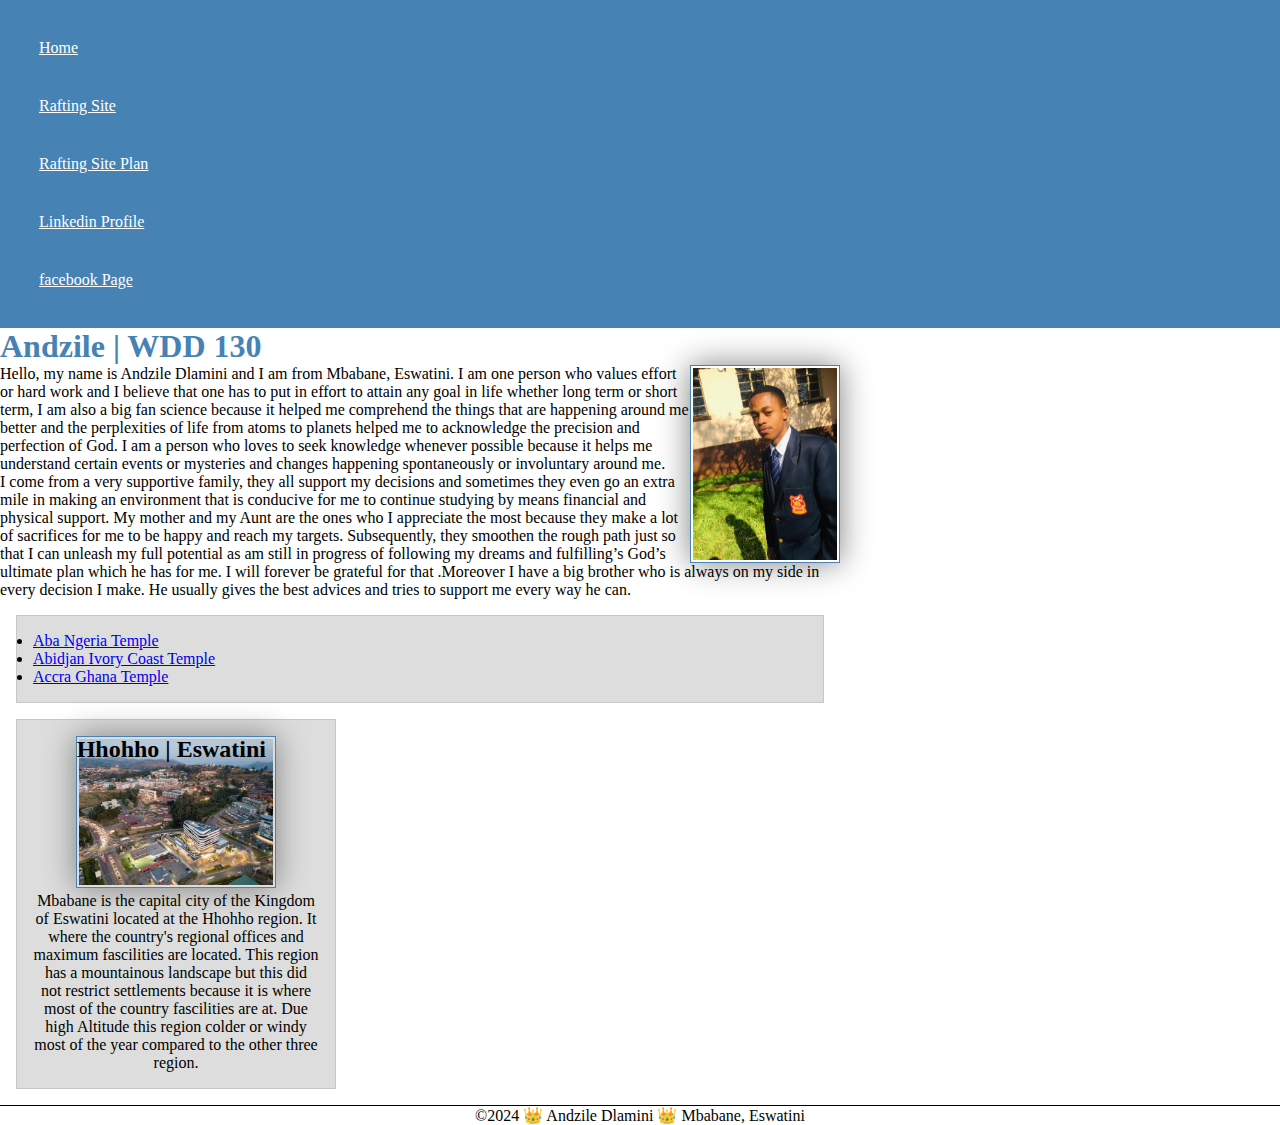
<file: index.html>
<!DOCTYPE html>
<html lang="en-US">
   <head>
     <meta charset="utf-8">
	 <meta name="viewport" content="width=device-width, initial-scale=1">       
	 <title>Andzile | WDD 130 </title>
     <meta name="description" content="Andzile Dlamini-Experianced Web designer | Specialising in Frontend Development using HTML, CSS, JavaScript, learn mmore about my skills and projects. ">
	 <meta name="Author" content="Andzile Dlamini">
	 <link rel="stylesheet" href="styles/styles.css">
   </head>
   <body>
	<header>
		<nav>
			<a href="#">Home</a>
			<a href="wwr/">Rafting Site</a>
		    <a href="wwr/site-plan-rafting.html">Rafting Site Plan</a>
			<a href="https://linkedin.com">Linkedin Profile</a>
			<a href="https://www.facebook.com/profile.php?id=100082839365253">facebook Page</a>
		</nav>
	</header>
	<main>
		<h1>Andzile | WDD 130</h1>
		<img src="images/profile.jpg" alt="Hello, my name is Andzile Dlamini" width="200">
	    <p>Hello, my name is Andzile Dlamini and I am from Mbabane, Eswatini.  I am one person who values effort or hard work and I believe that one has to put in effort to attain any goal in life whether long term or short term, I am also a big fan science because it helped me comprehend the things that are happening around me better and the perplexities of life from atoms to planets helped me to acknowledge the precision and perfection of God. I am a person who loves to seek knowledge whenever possible because it helps me understand certain events or mysteries and changes happening spontaneously or involuntary around me.<br>
			I come from a very supportive family, they all support my decisions and sometimes they even go an extra mile in making an environment that is conducive for me to continue studying by means financial and physical support. My mother and my Aunt are the ones who I appreciate the most because they make a lot of sacrifices for me to be happy and reach my targets. Subsequently, they smoothen the rough path just so that I can unleash my full potential as am still in progress of following my dreams and fulfilling’s God’s ultimate plan which he has for me. I will forever be grateful for that .Moreover I have a big brother who is always on my side in every decision I make. He usually gives the best advices and tries to support me every way he can. </p>
		<ul class="box">
			<li><a href="https://www.churchofjesuschrist.org/temples/details/aba-nigeria-temple?lang=eng" target="_blank">Aba Ngeria Temple</a></li>
			<li><a href="https://www.churchofjesuschrist.org/temples/details/abidjan-ivory-coast-temple?lang=eng" target="_blank">Abidjan Ivory Coast Temple</a></li>
            <li><a href="https://www.churchofjesuschrist.org/temples/details/accra-ghana-temple?lang=eng" target="_blank">Accra Ghana Temple</a></li>
		</ul>
	</main>
	<aside class="box">
		<h2>Hhohho | Eswatini</h2>
		<img src="images/capital-city.jpg" alt="The capital city of Eswatini">
		<p>Mbabane is the capital city of the Kingdom of Eswatini located at the Hhohho region. It where the country's regional offices and maximum fascilities are located. This region has a mountainous landscape but this did not restrict settlements because it is where most of the country fascilities are at. Due  high Altitude this region colder or windy most of the year compared to the other three region. </p>
	</aside>
	<footer>
		<p>©2024 👑 Andzile Dlamini 👑 Mbabane, Eswatini</p>
	</footer>
   </body> 
   <!--28 septembe-->

</html>
</file>
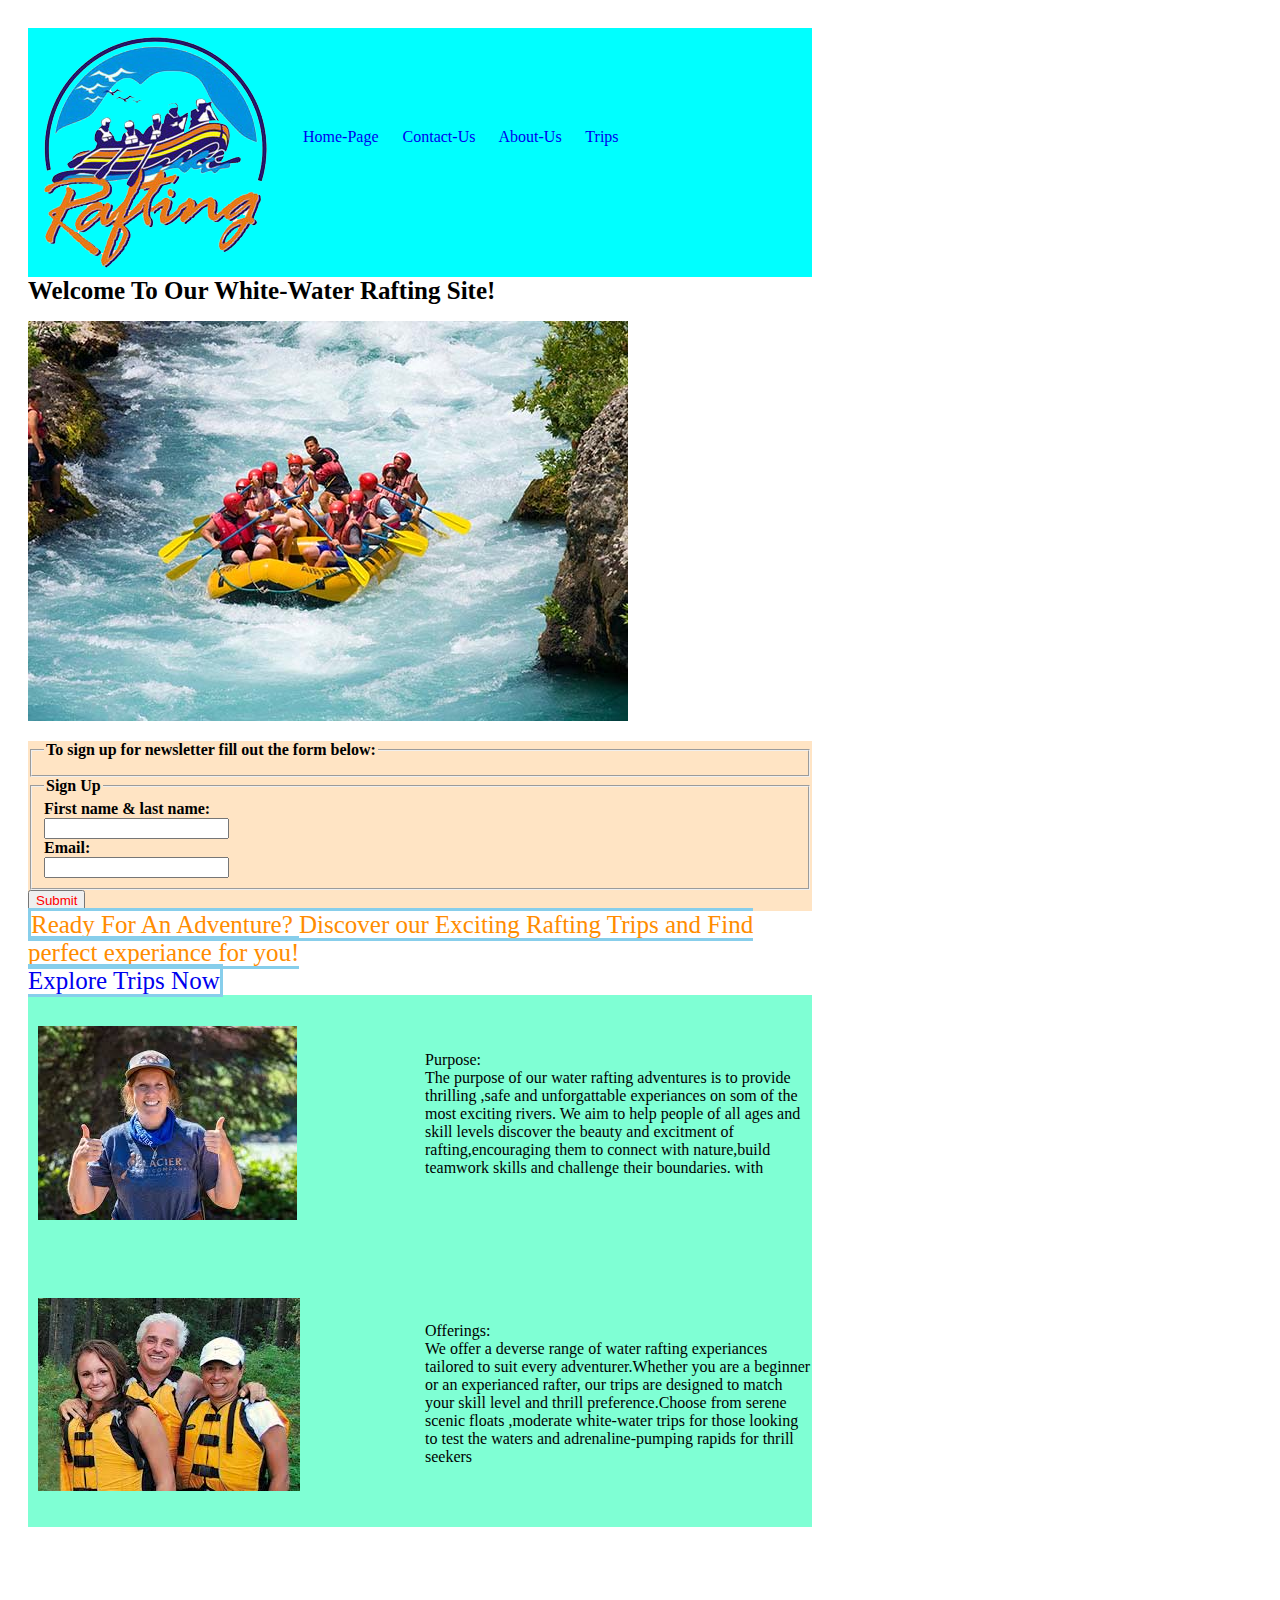
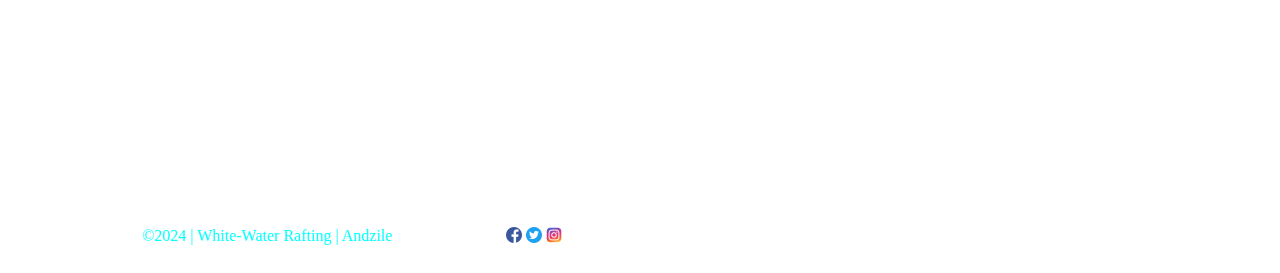
<file: wwr/index.html>
<!DOCTYPE html>
<html lang="en">
<head>
    <meta charset="UTF-8">
    <meta name="viewport" content="width=device-width, initial-scale=1.0">
    <meta name="description" content="Experince the thrill of white-wateer rafting! Discover top rafting locations,ssential gear,saftey tips, and guided adventurs for all skill levels.Plan your next unforgettable outdoor adventure today! ">
    <meta name="Author" content="Andzile Dlamini">
    <link rel="stylesheet" href="styles/rafting.css">
    <title>White-Water Rafting- Home Page</title>
    <link rel="preconnect" href="https://fonts.googleapis.com">
    <link rel="preconnect" href="https://fonts.gstatic.com" crossorigin>
    <link href="https://fonts.googleapis.com/css2?family=Lora:ital,wght@0,400..700;1,400..700&family=Playwrite+DE+Grund:wght@100..400&display=swap" rel="stylesheet">
    <!--Text font link-->
    <link href="https://fonts.googleapis.com/css2?family=Comfortaa:wght@300..700&family=Lora:ital,wght@0,400..700;1,400..700&family=Playwrite+DE+Grund:wght@100..400&display=swap" rel="stylesheet">

</head>
<body>
    <header>
        <img src="images/logo.png" alt="Company logo">
          <nav class="top">
              <a href="wwr/index.html">Home-Page</a>
              <a href="wwr/contact.html">Contact-Us</a>
              <a href="wwr/about.html">About-Us</a>
              <a href="wwr/trips.html">Trips</a>
  
          </nav>
      </header>
      <main>
        <h9>Welcome To Our White-Water Rafting Site!</h9>
        <p><img src="images/hero.jpg"  alt="hero image"></p>
        <div>
            
            <form>
                <fieldset>
                    <Legend>To sign up for newsletter fill out the form below:</Legend>
                </fieldset>
                <fieldset>
                <legend>Sign Up</legend>
                <label for="fname">First name & last name:</label><br>
                <input type="text" id="fname" name="fname"><br>
                <label for="email">Email:</label><br>
                <input type="text" id="email" name="email">
                </fieldset>
                <button type="submit">Submit</button>
              </form>
        </div>
        <div>
            <span>Ready For An Adventure? Discover our Exciting Rafting Trips and Find perfect experiance for you!<br>
            <a href="wdd130/wwr/trips.html">Explore Trips Now</a></span>
        </div>
        <div class="contanier">
            <h4 class="column">
            <img src="images/happy2.jpeg" alt="Happy client"><br></h4>
            <p class="content">Purpose:<br>The purpose of our water rafting adventures is to provide thrilling ,safe and unforgattable experiances on som of the most exciting rivers. We aim to help people of all ages and skill levels discover the beauty and excitment of rafting,encouraging them to connect with nature,build teamwork skills and challenge their boundaries.   with </p>
            <h5 class="column">
            <img src="images/happy3.jpeg" alt="Happy Client"><br></h5>
            <p class="content">Offerings:<br>We offer a deverse range of water rafting experiances tailored to suit every adventurer.Whether you are a beginner or an experianced rafter, our trips are designed to match your skill level and thrill preference.Choose from serene scenic floats ,moderate white-water trips for those looking to test the waters and adrenaline-pumping rapids for thrill seekers</p>
        </div>

      </main>
      <footer>
        ©2024  |  White-Water Rafting  |  Andzile

    <nav class="sociallinks">
       <a href="https://facebook.com">
       <img src="images/facebook.png" alt="Facebook">
       </a>
       <a href="https://twitter.com">
       <img src="images/twitter.png" alt="Twitter">
       </a>
       <a href="https://instagram.com">
       <img src="images/instagram.png" alt="Instagram">
       </a>
    </nav>
    </footer>  
    
    
</body>
</html>
</file>
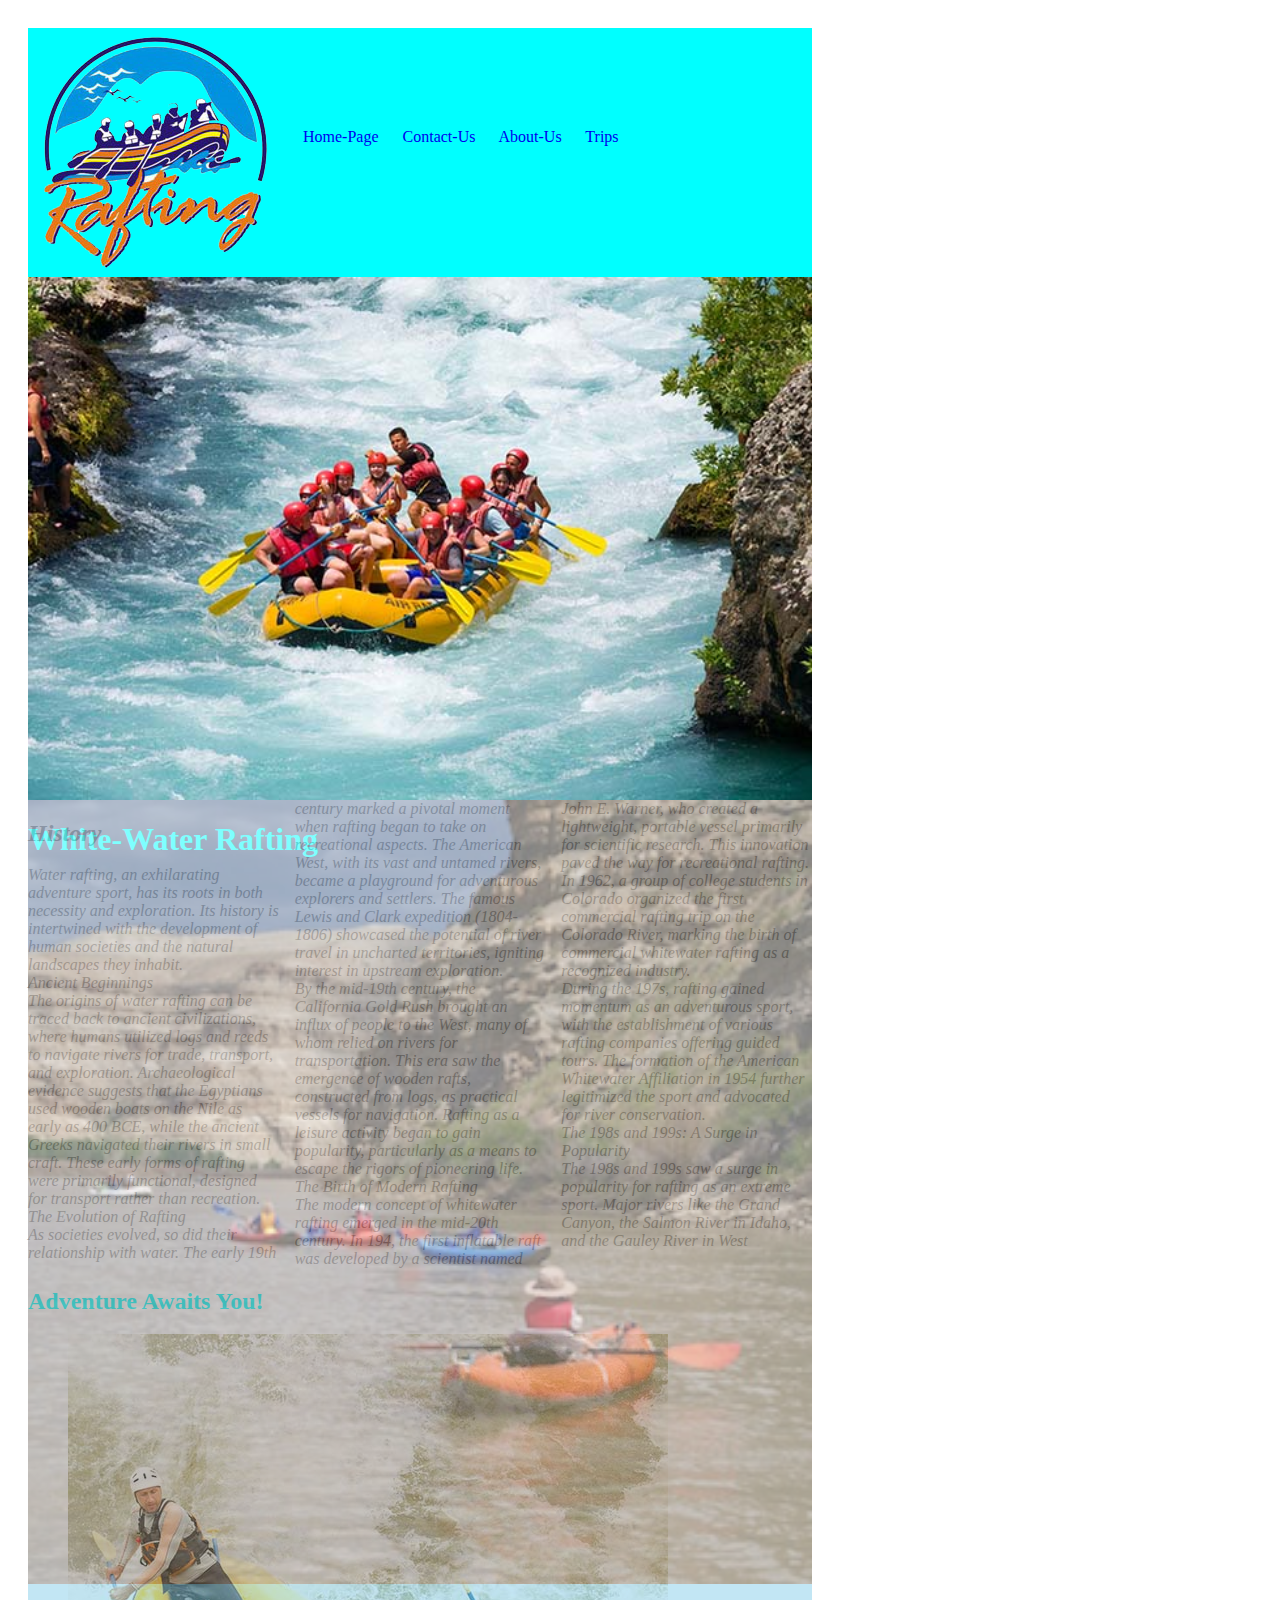
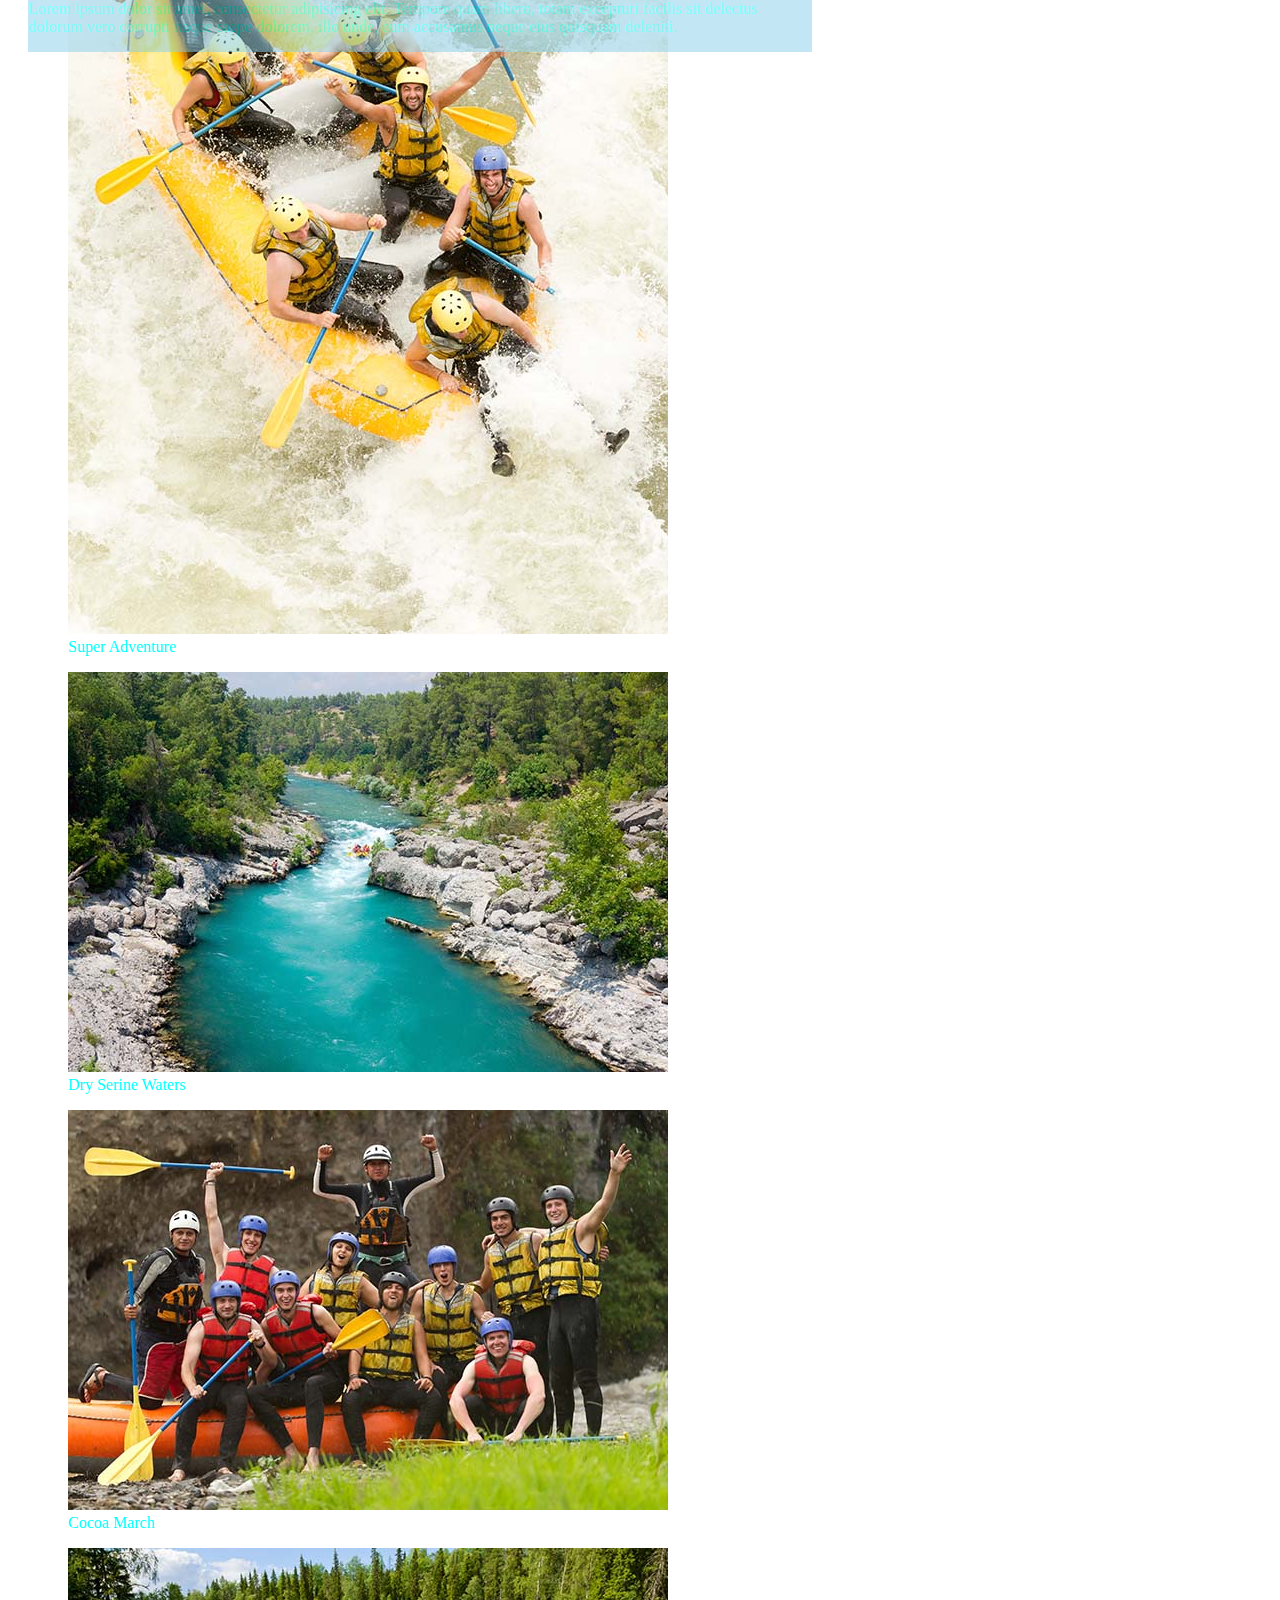
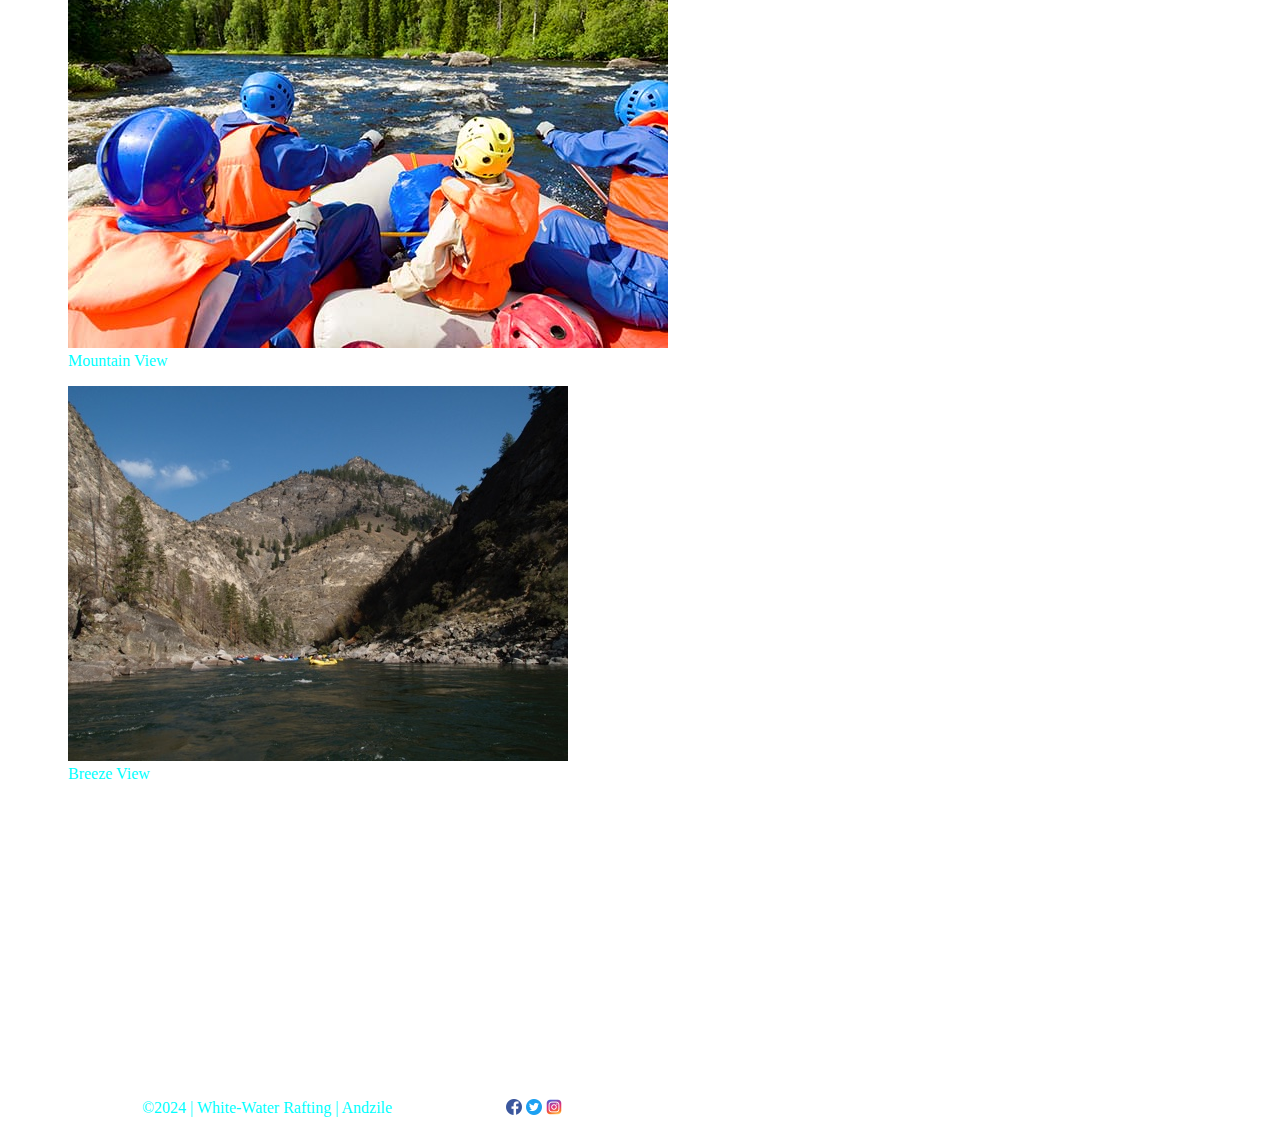
<file: wwr/about.html>
<!DOCTYPE html>
<html lang="en">
<head>
    <meta charset="UTF-8">
    <meta name="viewport" content="width=device-width, initial-scale=1.0">
    <meta name="description" content="White-Water Rafting, is a recreational and adventurous outdoor activity which provides a wholesome experianc to nature lovers">
    <meta name="Author" content="Andzile Dlamini">
    <title>White-Water Rafting Site</title>
    <link rel="stylesheet" href="styles/rafting.css">
    <!--heading Font link-->
    <link rel="preconnect" href="https://fonts.googleapis.com">
    <link rel="preconnect" href="https://fonts.gstatic.com" crossorigin>
    <link href="https://fonts.googleapis.com/css2?family=Lora:ital,wght@0,400..700;1,400..700&family=Playwrite+DE+Grund:wght@100..400&display=swap" rel="stylesheet">
    <!--Text font link-->
    <link href="https://fonts.googleapis.com/css2?family=Comfortaa:wght@300..700&family=Lora:ital,wght@0,400..700;1,400..700&family=Playwrite+DE+Grund:wght@100..400&display=swap" rel="stylesheet">

</head>
<body>
    <header>
      <img src="images/logo.png" alt="Company logo">
        <nav class="top">
            <a href="wwr/index.html">Home-Page</a>
            <a href="wwr/contact.html">Contact-Us</a>
            <a href="wwr/about.html">About-Us</a>
            <a href="wwr/trips.html">Trips</a>

        </nav>
    </header>
    <main>
      <div class="hero">
        <img src="images/hero.jpg" alt="hero image">
        <article>
          <h1>White-Water Rafting</h1>
          <img src="images/client.jpg" alt="happy client">
          <p>Lorem ipsum dolor sit amet, consectetur adipisicing elit. Tempore quam libero, totam excepturi facilis sit delectus dolorum vero corrupti itaque saepe dolorem, illo unde, eum accusamus neque eius quisquam deleniti.<br>
          </p>
        </article>
      </div>
      <section class="history">
        <h2>History</h2>
        <p>
          Water rafting, an exhilarating adventure sport, has its roots in both necessity and exploration. Its history is intertwined with the development of human societies and the natural landscapes they inhabit.<br>
        
          Ancient Beginnings<br>
          
          The origins of water rafting can be traced back to ancient civilizations, where humans utilized logs and reeds to navigate rivers for trade, transport, and exploration. Archaeological evidence suggests that the Egyptians used wooden boats on the Nile as early as 400 BCE, while the ancient Greeks navigated their rivers in small craft. These early forms of rafting were primarily functional, designed for transport rather than recreation.<br>
          
          The Evolution of Rafting<br>
          
          As societies evolved, so did their relationship with water. The early 19th century marked a pivotal moment when rafting began to take on recreational aspects. The American West, with its vast and untamed rivers, became a playground for adventurous explorers and settlers. The famous Lewis and Clark expedition (1804-1806) showcased the potential of river travel in uncharted territories, igniting interest in upstream exploration.<br>
          By the mid-19th century, the California Gold Rush brought an influx of people to the West, many of whom relied on rivers for transportation. This era saw the emergence of wooden rafts, constructed from logs, as practical vessels for navigation. Rafting as a leisure activity began to gain popularity, particularly as a means to escape the rigors of pioneering life.<br>
          
          The Birth of Modern Rafting<br>
          
          The modern concept of whitewater rafting emerged in the mid-20th century. In 194, the first inflatable raft was developed by a scientist named John E. Warner, who created a lightweight, portable vessel primarily for scientific research. This innovation paved the way for recreational rafting. In 1962, a group of college students in Colorado organized the first commercial rafting trip on the Colorado River, marking the birth of commercial whitewater rafting as a recognized industry.<br>
          During the 197s, rafting gained momentum as an adventurous sport, with the establishment of various rafting companies offering guided tours. The formation of the American Whitewater Affiliation in 1954 further legitimized the sport and advocated for river conservation.<br>
          
          The 198s and 199s: A Surge in Popularity<br>
          
          The 198s and 199s saw a surge in popularity for rafting as an extreme sport. Major rivers like the Grand Canyon, the Salmon River in Idaho, and the Gauley River in West
          </p>
      </section>
      <section>
        <h2>Adventure Awaits You!</h2>
        <figure>
        <img src="images/image1.jpg" alt="...">
        <figcaption>Super Adventure</figcaption>
        </figure>

        <figure>
         <img src="images/image2.jpg" alt="...">
        <figcaption>Dry Serine Waters</figcaption> 
        </figure>

        <figure>
        <img src="images/image3.jpg" alt="...">
        <figcaption>Cocoa March</figcaption>
        </figure>

        <figure>
        <img src="images/image4.jpg" alt="...">
        <figcaption>Mountain View</figcaption>
        </figure>

        <figure>
        <img src="images/image5.jpg" alt="...">
        <figcaption>Breeze View</figcaption>
        </figure>
      </section>
        
    </main>
    <footer>
        ©2024  |  White-Water Rafting  |  Andzile

    <nav class="sociallinks">
       <a href="https://facebook.com">
       <img src="images/facebook.png" alt="Facebook">
       </a>
       <a href="https://twitter.com">
       <img src="images/twitter.png" alt="Twitter">
       </a>
       <a href="https://instagram.com">
       <img src="images/instagram.png" alt="Instagram">
       </a>
    </nav>
    </footer>  
</body>
</html>
</file>
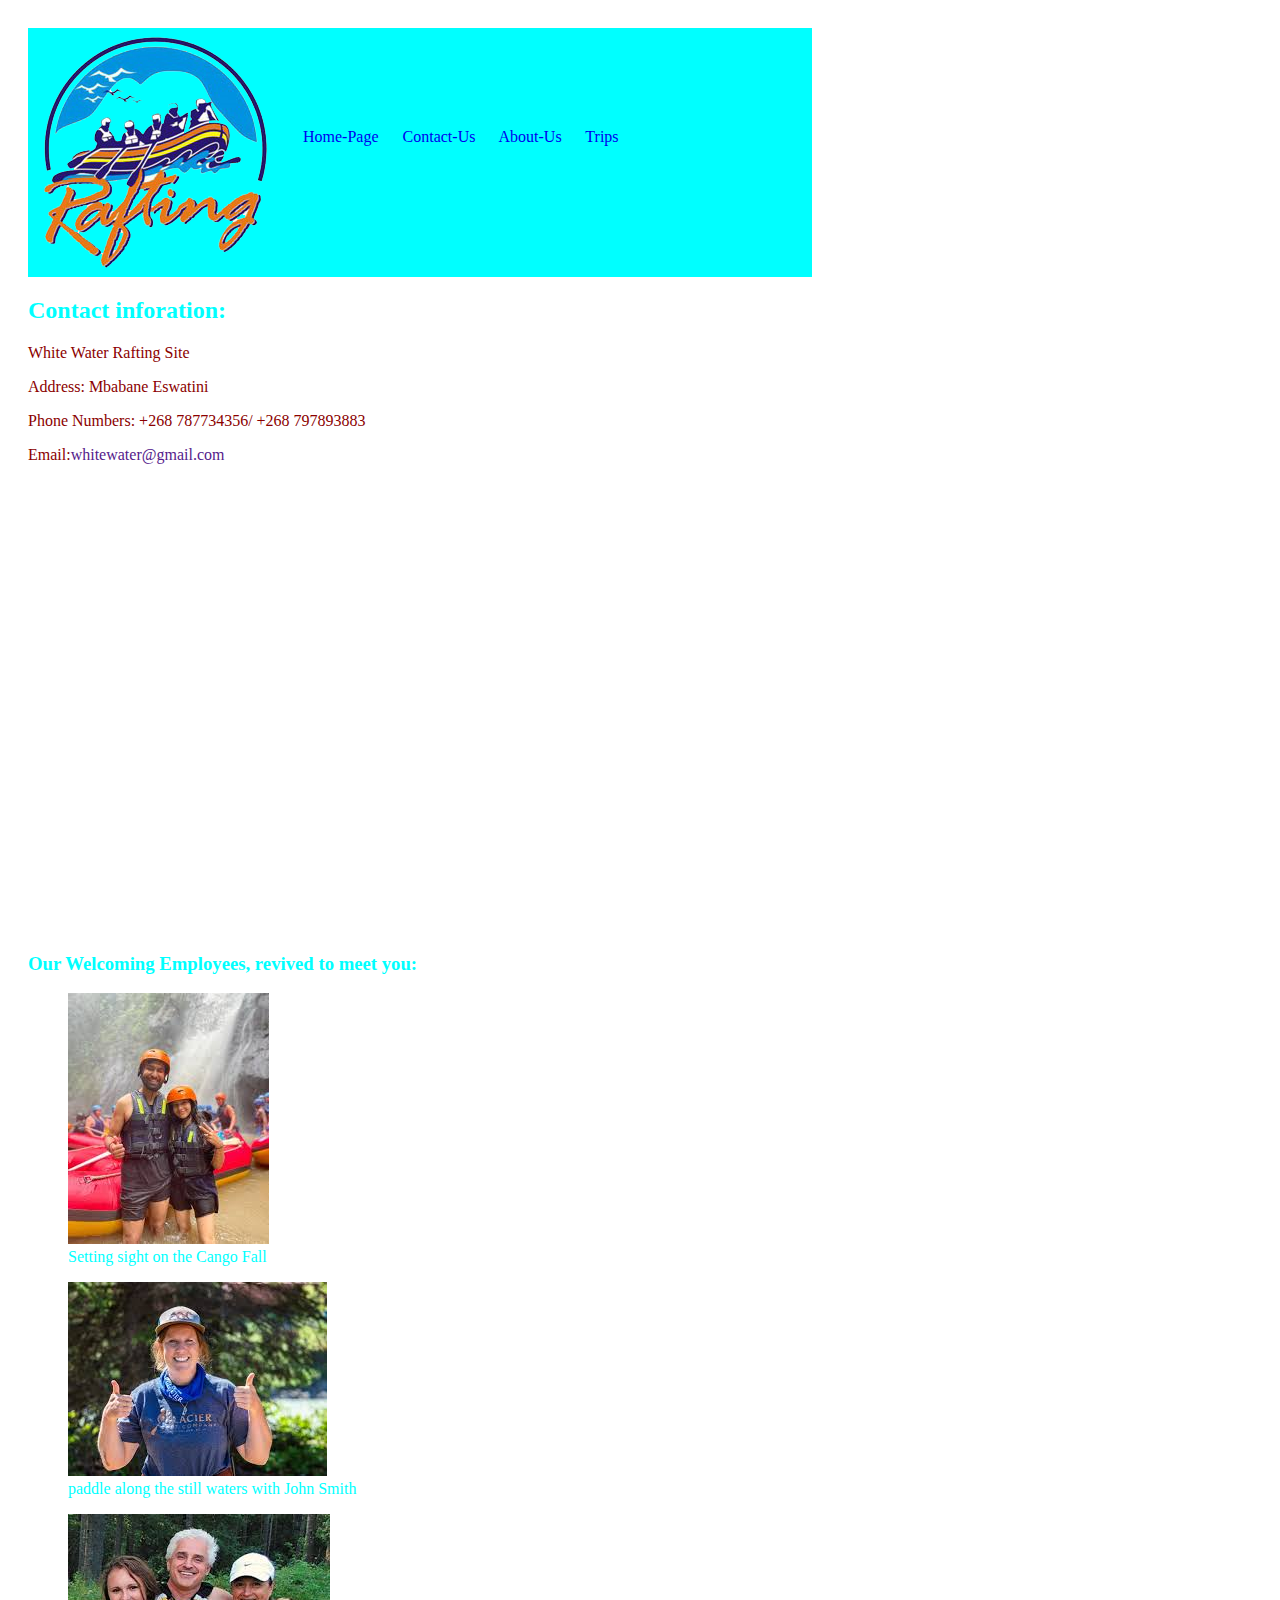
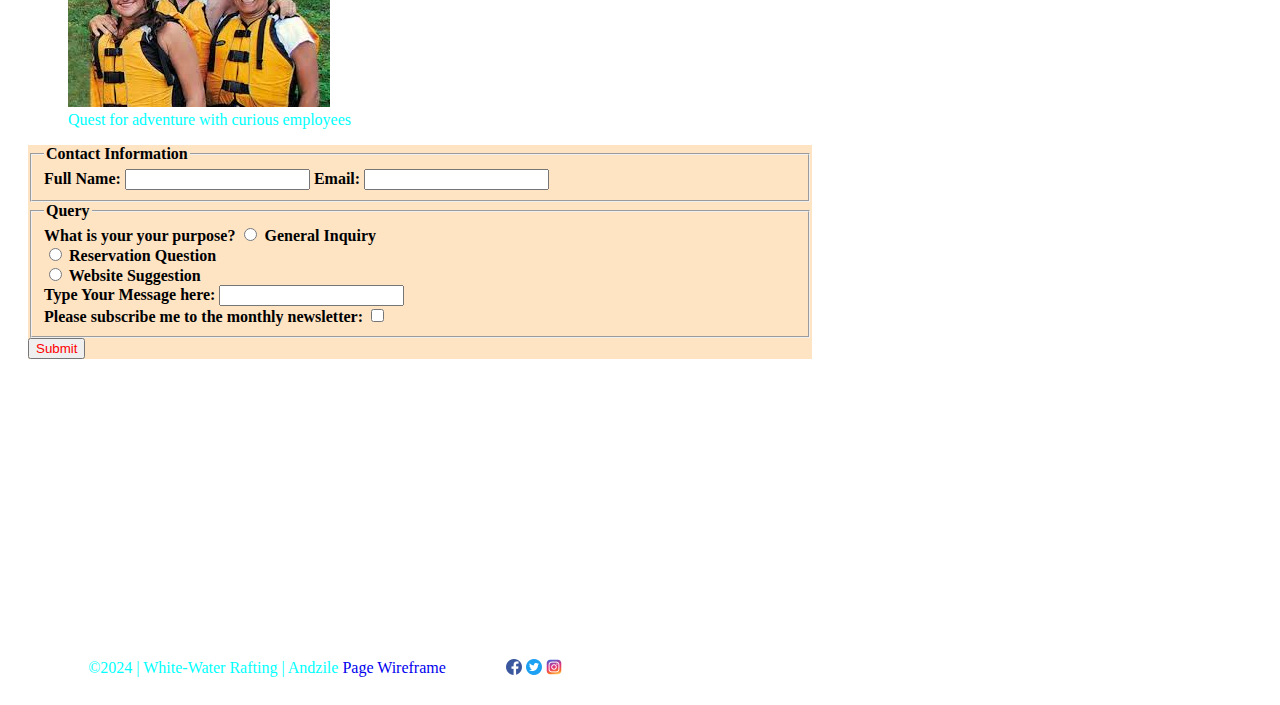
<file: wwr/Contact.html>
<!DOCTYPE html>
<html lang="en">
<head>
    <meta charset="UTF-8">
    <meta name="viewport" content="width=device-width, initial-scale=1.0">
    <meta name="description" content="Feel free to contact us, our website is always available 24/7 ">
    <meta name="Author" content="Andzile Dlamini">
    <title>White-Water Rafting - Contact Us</title>
    <link rel="stylesheet" href="styles/rafting.css">
    <!--heading Font link-->
    <link rel="preconnect" href="https://fonts.googleapis.com">
    <link rel="preconnect" href="https://fonts.gstatic.com" crossorigin>
    <link href="https://fonts.googleapis.com/css2?family=Lora:ital,wght@0,400..700;1,400..700&family=Playwrite+DE+Grund:wght@100..400&display=swap" rel="stylesheet">
    <!--Text font link-->
    <link href="https://fonts.googleapis.com/css2?family=Comfortaa:wght@300..700&family=Lora:ital,wght@0,400..700;1,400..700&family=Playwrite+DE+Grund:wght@100..400&display=swap" rel="stylesheet">
</head>
<body>
    <header>
        <img src="images/logo.png" alt="Company logo">
          <nav class="top">
              <a href="wwr/index.html">Home-Page</a>
              <a href="wwr/Contact.html">Contact-Us</a>
              <a href="wwr/about.html">About-Us</a>
              <a href="wwr/Trips.html">Trips</a>
  
          </nav>
      </header>
      <main>
        <h2 id="main_header">Contact inforation:</h2>
        <p class="contact">White Water Rafting Site</p>
        <p class="contact">Address: Mbabane Eswatini</p>
        <p class="contact">Phone Numbers: +268 787734356/ +268 797893883</p>
        <p class="contact">Email:<a href="">whitewater@gmail.com</a></p>
        <div class="map">
            <iframe src="https://www.google.com/maps/embed?pb=!1m14!1m12!1m3!1d57127.868881921015!2d31.36559835!3d-26.5043029!2m3!1f0!2f0!3f0!3m2!1i1024!2i768!4f13.1!5e0!3m2!1sen!2s!4v1729405969945!5m2!1sen!2s" width="600" height="450" style="border:0;" allowfullscreen="" loading="lazy" referrerpolicy="no-referrer-when-downgrade"></iframe>
        </div>
        <section>
            <h3 id="minor_header">Our Welcoming Employees, revived to meet you:</h3>
            <figure>
                <img src="images/happy1.jpeg" alt="...">
                <figcaption>Setting sight on the Cango Fall</figcaption>
                </figure>
        
                <figure>
                 <img src="images/happy2.jpeg" alt="...">
                <figcaption>paddle along the still waters with John Smith</figcaption> 
                </figure>
        
                <figure>
                <img src="images/happy3.jpeg" alt="...">
                <figcaption>Quest for adventure with curious employees</figcaption>
                </figure>
        </section>
            <form>
              <fieldset>
                <legend>Contact Information</legend>
                <label for="fullname">Full Name:</label>
                <input type="text" id="fullname" name="fullname">
                <label for="useremail">Email:</label>
                <input type="email" id="useremail" name="useremail">
              </fieldset>

              <fieldset>
                <legend>Query</legend>
                <label for="browser">What is your your purpose?</label>
                <input type="radio" id="html" name="fav_language" value="">
                <label for="html">General Inquiry</label><br>
                <input type="radio" id="css" name="fav_language" value="">
                <label for="css">Reservation Question</label><br>
                <input type="radio" id="javascript" name="fav_language" value="">
                <label for="javascript">Website Suggestion</label><br>
                <label for="message">Type Your Message here:</label>
                <input type="text" id="message" name="message"><br>
                <label for="subscribe">Please subscribe me to the monthly newsletter: </label>
                <input type="checkbox" id="subscribe" name="subcribe">
              </fieldset>
              <button type="submit">Submit</button>
            </form>
      </main>
      <footer>
        ©2024  |  White-Water Rafting  |  Andzile
        <a href="https://app.moqups.com/EVSCEWkjDcwsNEvZyx43wr4hT29Vdxk6/view/page/ad64222d5">Page Wireframe</a>

    <nav class="sociallinks">
       <a href="https://facebook.com">
       <img src="images/facebook.png" alt="Facebook">
       </a>
       <a href="https://twitter.com">
       <img src="images/twitter.png" alt="Twitter">
       </a>
       <a href="https://instagram.com">
       <img src="images/instagram.png" alt="Instagram">
       </a>
    </nav>
    </footer>  
    
</body>
</html>
</file>
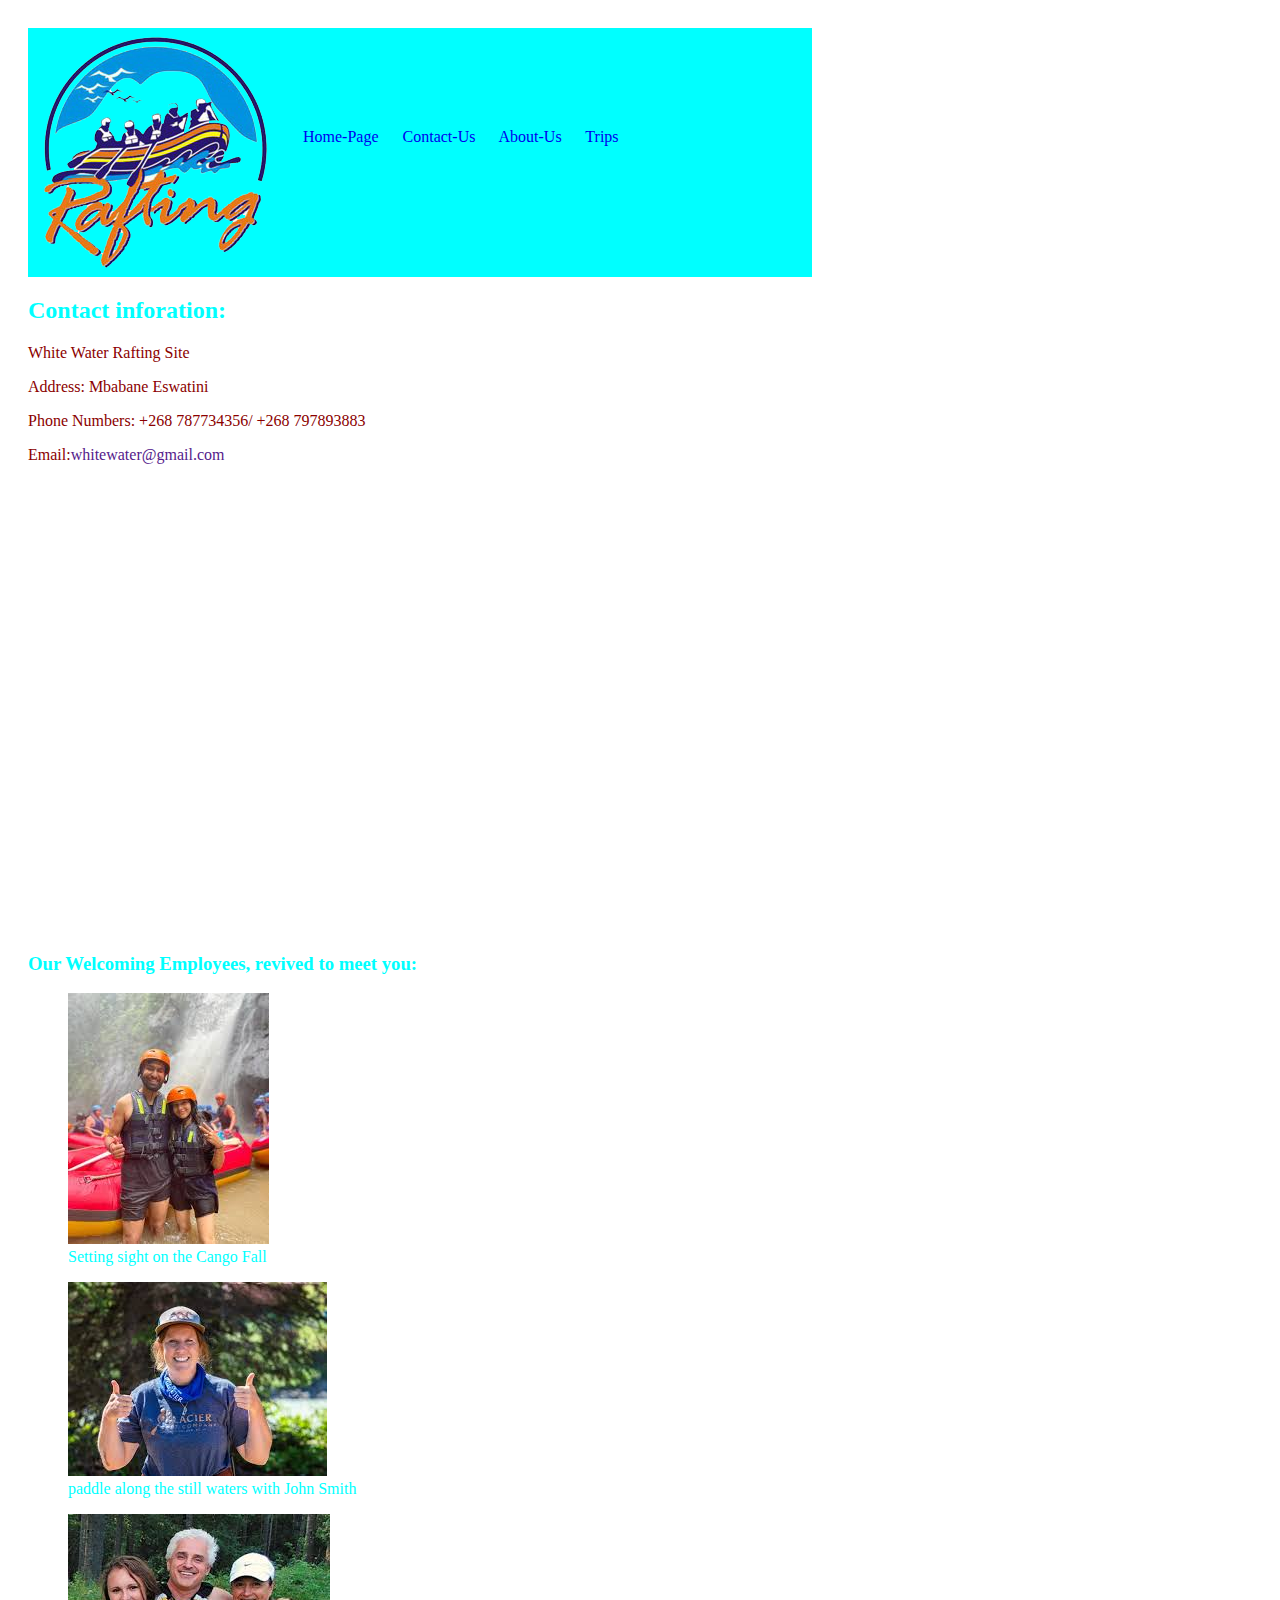
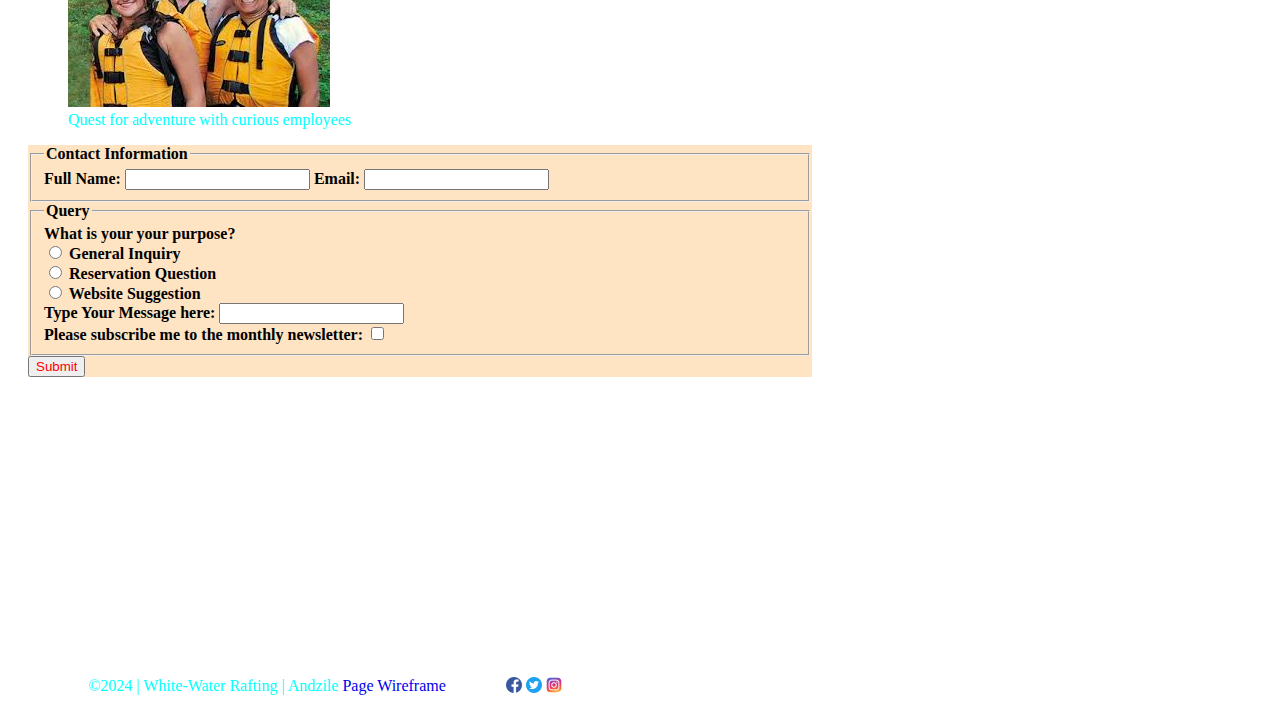
<file: wwr/contact.html>
<!DOCTYPE html>
<html lang="en">
<head>
    <meta charset="UTF-8">
    <meta name="viewport" content="width=device-width, initial-scale=1.0">
    <meta name="description" content="Get in touch with us for water rafting bookings, trip details, and expert advice. Our team is here to help you plan the ultimate refting adventure.Contact us today!">
    <meta name="Author" content="Andzile Dlamini">
    <title>White-Water Rafting - Contact Us</title>
    <link rel="stylesheet" href="styles/rafting.css">
    <!--heading Font link-->
    <link rel="preconnect" href="https://fonts.googleapis.com">
    <link rel="preconnect" href="https://fonts.gstatic.com" crossorigin>
    <link href="https://fonts.googleapis.com/css2?family=Lora:ital,wght@0,400..700;1,400..700&family=Playwrite+DE+Grund:wght@100..400&display=swap" rel="stylesheet">
    <!--Text font link-->
    <link href="https://fonts.googleapis.com/css2?family=Comfortaa:wght@300..700&family=Lora:ital,wght@0,400..700;1,400..700&family=Playwrite+DE+Grund:wght@100..400&display=swap" rel="stylesheet">
</head>
<body>
    <header>
        <img src="images/logo.png" alt="Company logo">
          <nav class="top">
              <a href="wwr/index.html">Home-Page</a>
              <a href="wwr/contact.html">Contact-Us</a>
              <a href="wwr/about.html">About-Us</a>
              <a href="wwr/trips.html">Trips</a>
  
          </nav>
      </header>
      <main>
        <h2 id="main_header">Contact inforation:</h2>
        <p class="contact">White Water Rafting Site</p>
        <p class="contact">Address: Mbabane Eswatini</p>
        <p class="contact">Phone Numbers: +268 787734356/ +268 797893883</p>
        <p class="contact">Email:<a href="">whitewater@gmail.com</a></p>
        <div class="map">
            <iframe src="https://www.google.com/maps/embed?pb=!1m14!1m12!1m3!1d57127.868881921015!2d31.36559835!3d-26.5043029!2m3!1f0!2f0!3f0!3m2!1i1024!2i768!4f13.1!5e0!3m2!1sen!2s!4v1729405969945!5m2!1sen!2s" width="600" height="450" style="border:0;" allowfullscreen="" loading="lazy" referrerpolicy="no-referrer-when-downgrade"></iframe>
        </div>
        <section>
            <h3 id="minor_header">Our Welcoming Employees, revived to meet you:</h3>
            <figure>
                <img src="images/happy1.jpeg" alt="...">
                <figcaption>Setting sight on the Cango Fall</figcaption>
                </figure>
        
                <figure>
                 <img src="images/happy2.jpeg" alt="...">
                <figcaption>paddle along the still waters with John Smith</figcaption> 
                </figure>
        
                <figure>
                <img src="images/happy3.jpeg" alt="...">
                <figcaption>Quest for adventure with curious employees</figcaption>
                </figure>
        </section>
            <form>
              <fieldset>
                <legend>Contact Information</legend>
                <label for="fullname">Full Name:</label>
                <input type="text" id="fullname" name="fullname">
                <label for="useremail">Email:</label>
                <input type="email" id="useremail" name="useremail">
              </fieldset>

              <fieldset>
                <legend>Query</legend>
                <label for="Question">What is your your purpose?</label><br>  
                <input type="radio" id="html" name="fav_language" value="">
                <label for="html">General Inquiry</label><br>
                <input type="radio" id="css" name="fav_language" value="">
                <label for="css">Reservation Question</label><br>  
                <input type="radio" id="javascript" name="fav_language" value="">
                <label for="javascript">Website Suggestion</label><br>
                <label for="message">Type Your Message here:</label>
                <input type="text" id="message" name="message"><br>
                <label for="subscribe">Please subscribe me to the monthly newsletter: </label>
                <input type="checkbox" id="subscribe" name="subcribe">
              </fieldset>
              <button type="submit">Submit</button>
            </form>
      </main>
      <footer>
        ©2024  |  White-Water Rafting  |  Andzile
        <a href="https://app.moqups.com/EVSCEWkjDcwsNEvZyx43wr4hT29Vdxk6/view/page/ad64222d5">Page Wireframe</a>

    <nav class="sociallinks">
       <a href="https://facebook.com">
       <img src="images/facebook.png" alt="Facebook">
       </a>
       <a href="https://twitter.com">
       <img src="images/twitter.png" alt="Twitter">
       </a>
       <a href="https://instagram.com">
       <img src="images/instagram.png" alt="Instagram">
       </a>
    </nav>
    </footer>  
    
</body>
</html>
</file>
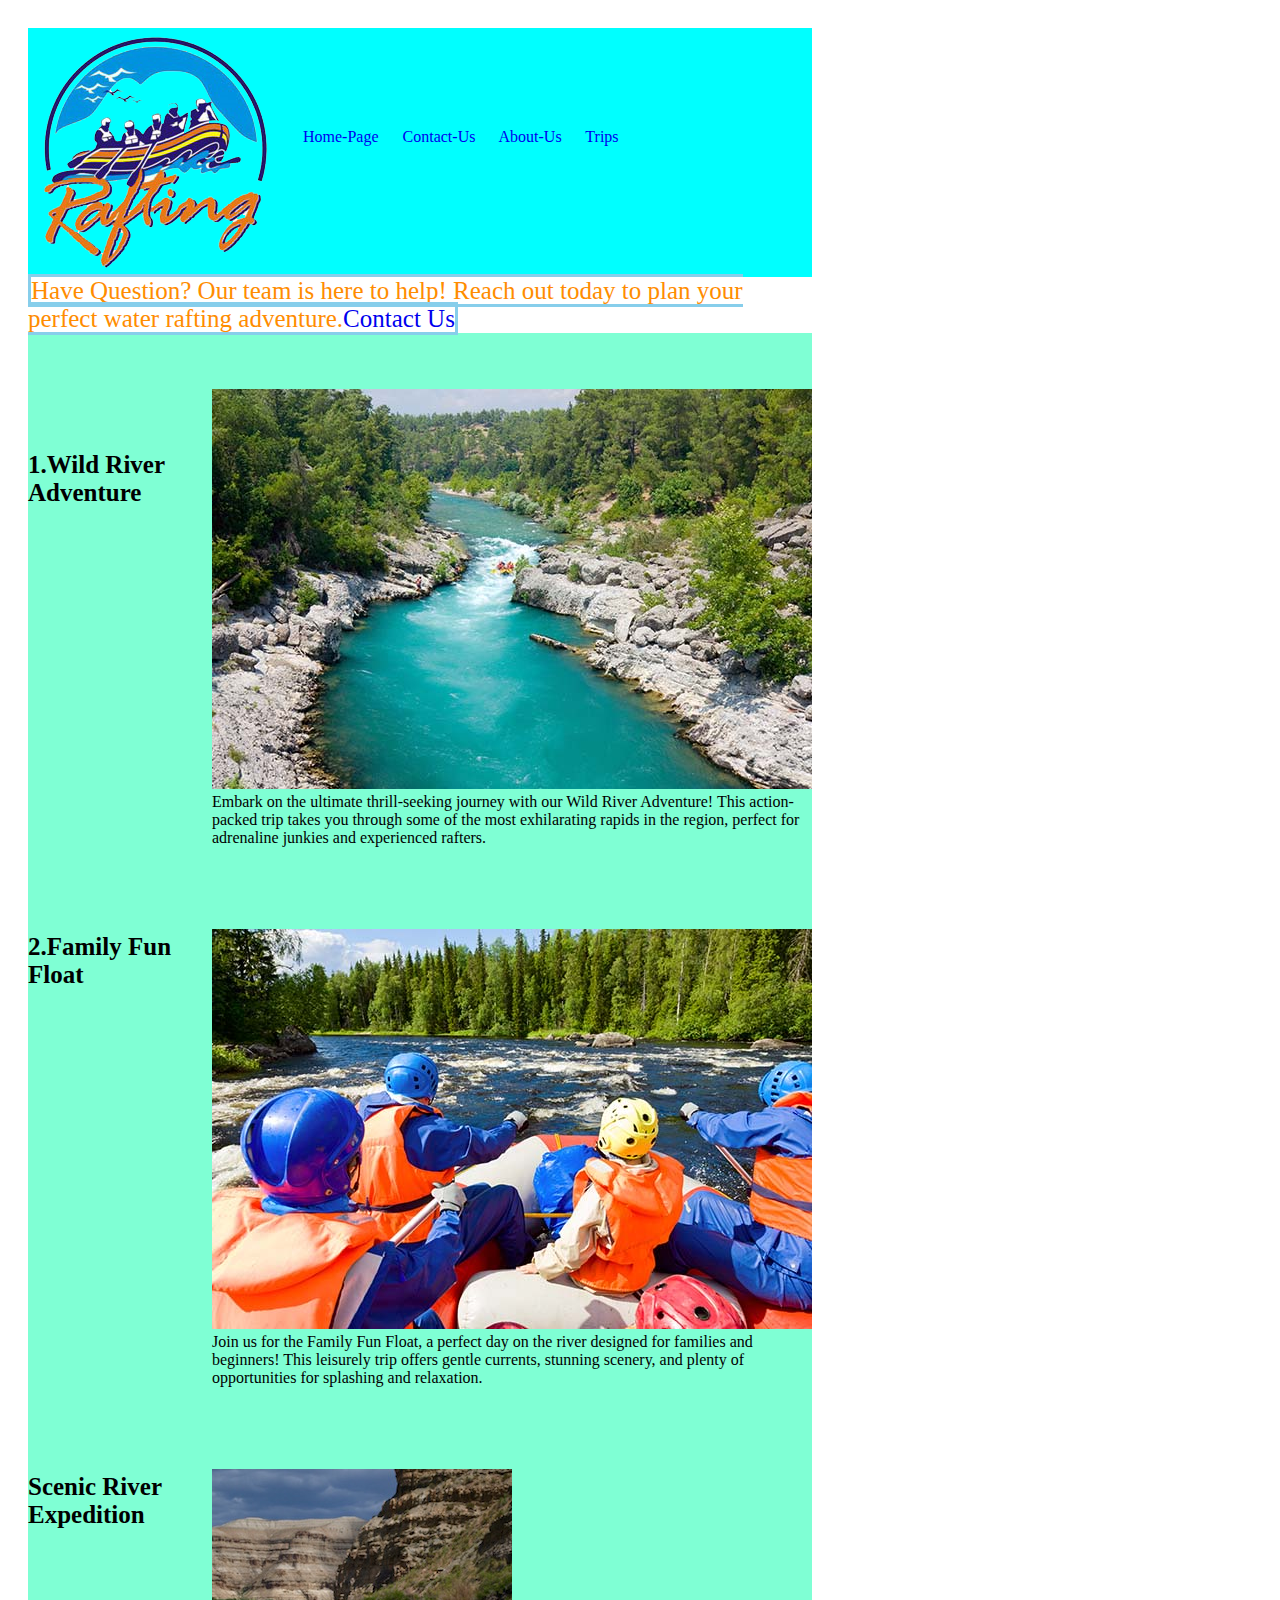
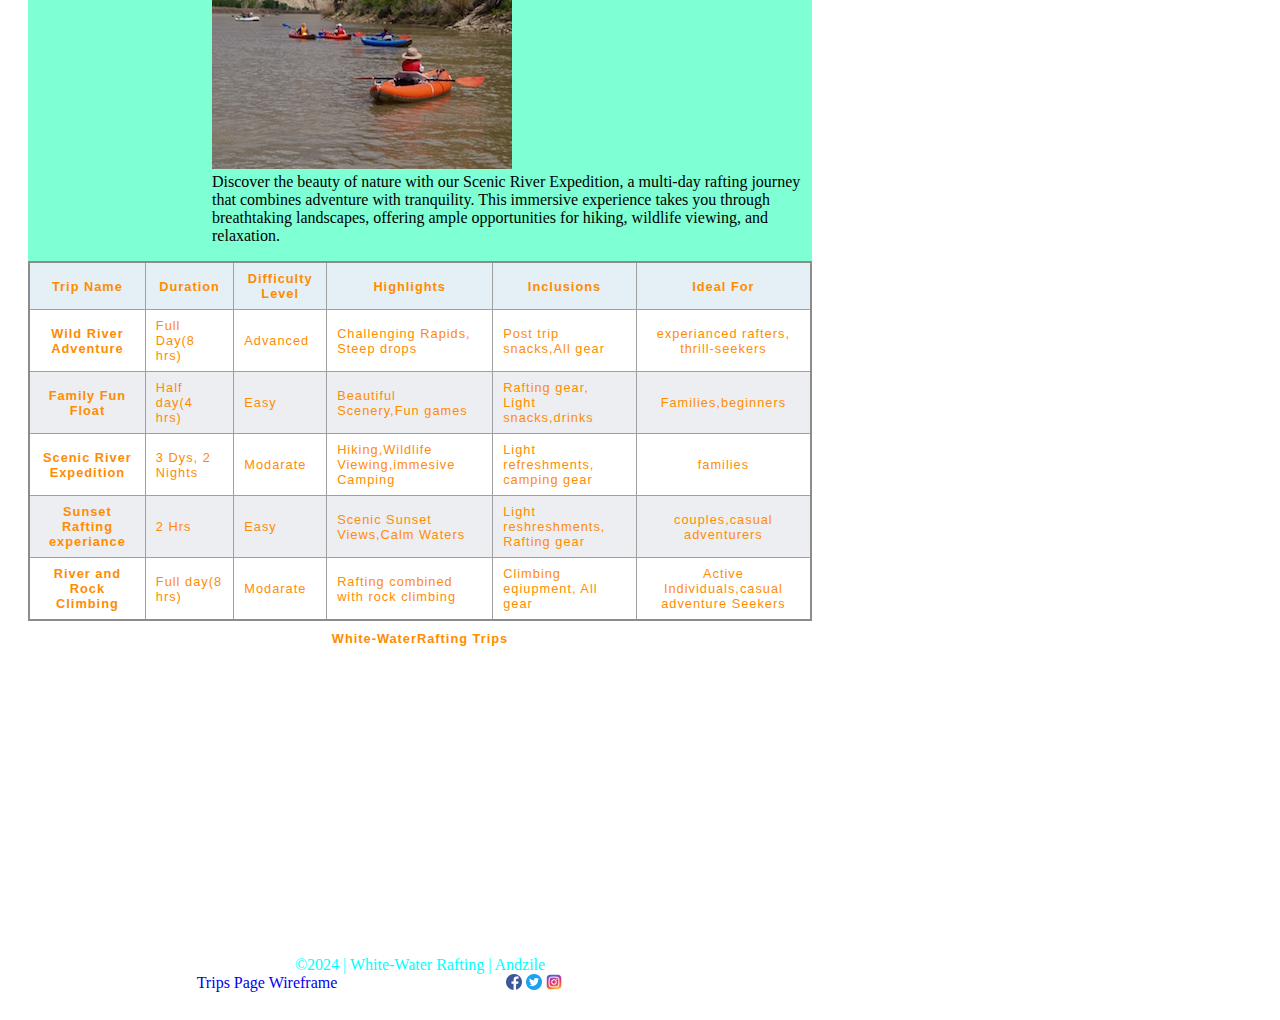
<file: wwr/Trips.html>
<!DOCTYPE html>
<html lang="en">
<head>
    <meta charset="UTF-8">
    <meta name="viewport" content="width=device-width, initial-scale=1.0">
    <meta name="description" content="Explore our Thrilling water rafting trips! Choose from family-friendly adventures,intense white-water challenges, and scenic river journeys.Find the perfect rafting experiance for all skill levels ">
    <meta name="Author" content="Andzile Dlamini">
    <link rel="stylesheet" href="styles/rafting.css">
    <title>White-Water Rafting- Trips Page</title>
    <link rel="preconnect" href="https://fonts.googleapis.com">
    <link rel="preconnect" href="https://fonts.gstatic.com" crossorigin>
    <link href="https://fonts.googleapis.com/css2?family=Lora:ital,wght@0,400..700;1,400..700&family=Playwrite+DE+Grund:wght@100..400&display=swap" rel="stylesheet">
    <!--Text font link-->
    <link href="https://fonts.googleapis.com/css2?family=Comfortaa:wght@300..700&family=Lora:ital,wght@0,400..700;1,400..700&family=Playwrite+DE+Grund:wght@100..400&display=swap" rel="stylesheet">

</head>
<body>
    <header>
        <img src="images/logo.png" alt="Company logo">
          <nav class="top">
              <a href="wwr/index.html">Home-Page</a>
              <a href="wwr/Contact.html">Contact-Us</a>
              <a href="wwr/about.html">About-Us</a>
              <a href="wwr/Trips.html">Trips</a>
          </nav>
      </header>
      <main>
        <div>
            <span>Have Question? Our team is here to help! Reach out today to plan your perfect water rafting adventure.<a href="wdd130/wwr/contact.html">Contact Us</a></span>
        </div>
        <div class="contanier">
            <h6>1.Wild River Adventure</h6>
            <p class="content"><img src="images/image2.jpg" alt="Wild River Adventure"><br>
            Embark on the ultimate thrill-seeking journey with our Wild River Adventure! This action-packed trip takes you through some of the most exhilarating rapids in the region, perfect for adrenaline junkies and experienced rafters.</p>
            <h7>2.Family Fun Float</h7>
            <p class="content"><img src="images/image4.jpg" alt="Family Fun Float Trip"><br>
            Join us for the Family Fun Float, a perfect day on the river designed for families and beginners! This leisurely trip offers gentle currents, stunning scenery, and plenty of opportunities for splashing and relaxation.</p>
            <h8>Scenic River Expedition</h8>
            <p class="content"><img src="images/client.jpg" alt="Scenic River Expedition Trip"><br>
            Discover the beauty of nature with our Scenic River Expedition, a multi-day rafting journey that combines adventure with tranquility. This immersive experience takes you through breathtaking landscapes, offering ample opportunities for hiking, wildlife viewing, and relaxation.
            </p>
        </div>
        <div>
            <table>
                <caption>
                  White-WaterRafting Trips
                </caption>
                <thead>
                  <tr>
                    <th scope="col">Trip Name</th>
                    <th scope="col">Duration</th>
                    <th scope="col">Difficulty Level</th>
                    <th scope="col">Highlights</th>
                    <th scope="col">Inclusions</th>
                    <th scope="col">Ideal For</th>
                  </tr>
                </thead>
                <tbody>
                  <tr>
                    <th scope="row">Wild River Adventure</th>
                    <td>Full Day(8 hrs)</td>
                    <td>Advanced</td>
                    <td>Challenging Rapids, Steep drops</td>
                    <td>Post trip snacks,All gear</td>
                    <td>experianced rafters, thrill-seekers</td>
                  </tr>
                  <tr>
                    <th scope="row">Family Fun Float</th>
                    <td>Half day(4 hrs)</td>
                    <td>Easy</td>
                    <td>Beautiful Scenery,Fun games</td>
                    <td>Rafting gear, Light snacks,drinks</td>
                    <td>Families,beginners</td>
                  </tr>
                  <tr>
                    <th scope="row">Scenic River Expedition</th>
                    <td>3 Dys, 2 Nights</td>
                    <td>Modarate</td>
                    <td>Hiking,Wildlife Viewing,immesive Camping</td>
                    <td>Light refreshments, camping gear</td>
                    <td>families</td>
                  </tr>
                  <tr>
                    <th scope="row">Sunset Rafting experiance</th>
                    <td>2 Hrs</td>
                    <td>Easy</td>
                    <td>Scenic Sunset Views,Calm Waters</td>
                    <td>Light reshreshments, Rafting gear</td>
                    <td>couples,casual adventurers</td>
                  </tr>
                  <tr>
                    <th scope="row">River and Rock Climbing</th>
                    <td>Full day(8 hrs)</td>
                    <td>Modarate</td>
                    <td>Rafting combined with rock climbing</td>
                    <td>Climbing eqiupment, All gear</td>
                    <td>Active Individuals,casual adventure Seekers</td>
                  </tr>
                </tbody>
                </table>
        </div>

      </main>
      <footer>
        ©2024  |  White-Water Rafting  |  Andzile<br>
        <a href="https://app.moqups.com/skIvmaf5SzzHGYxyVxoQrWVfzMiK1zt0/view/page/ad64222d5">Trips Page Wireframe</a>

    <nav class="sociallinks">
       <a href="https://facebook.com">
       <img src="images/facebook.png" alt="Facebook">
       </a>
       <a href="https://twitter.com">
       <img src="images/twitter.png" alt="Twitter">
       </a>
       <a href="https://instagram.com">
       <img src="images/instagram.png" alt="Instagram">
       </a>
    </nav>
    </footer>  
    
    
</body>
</html>
</file>
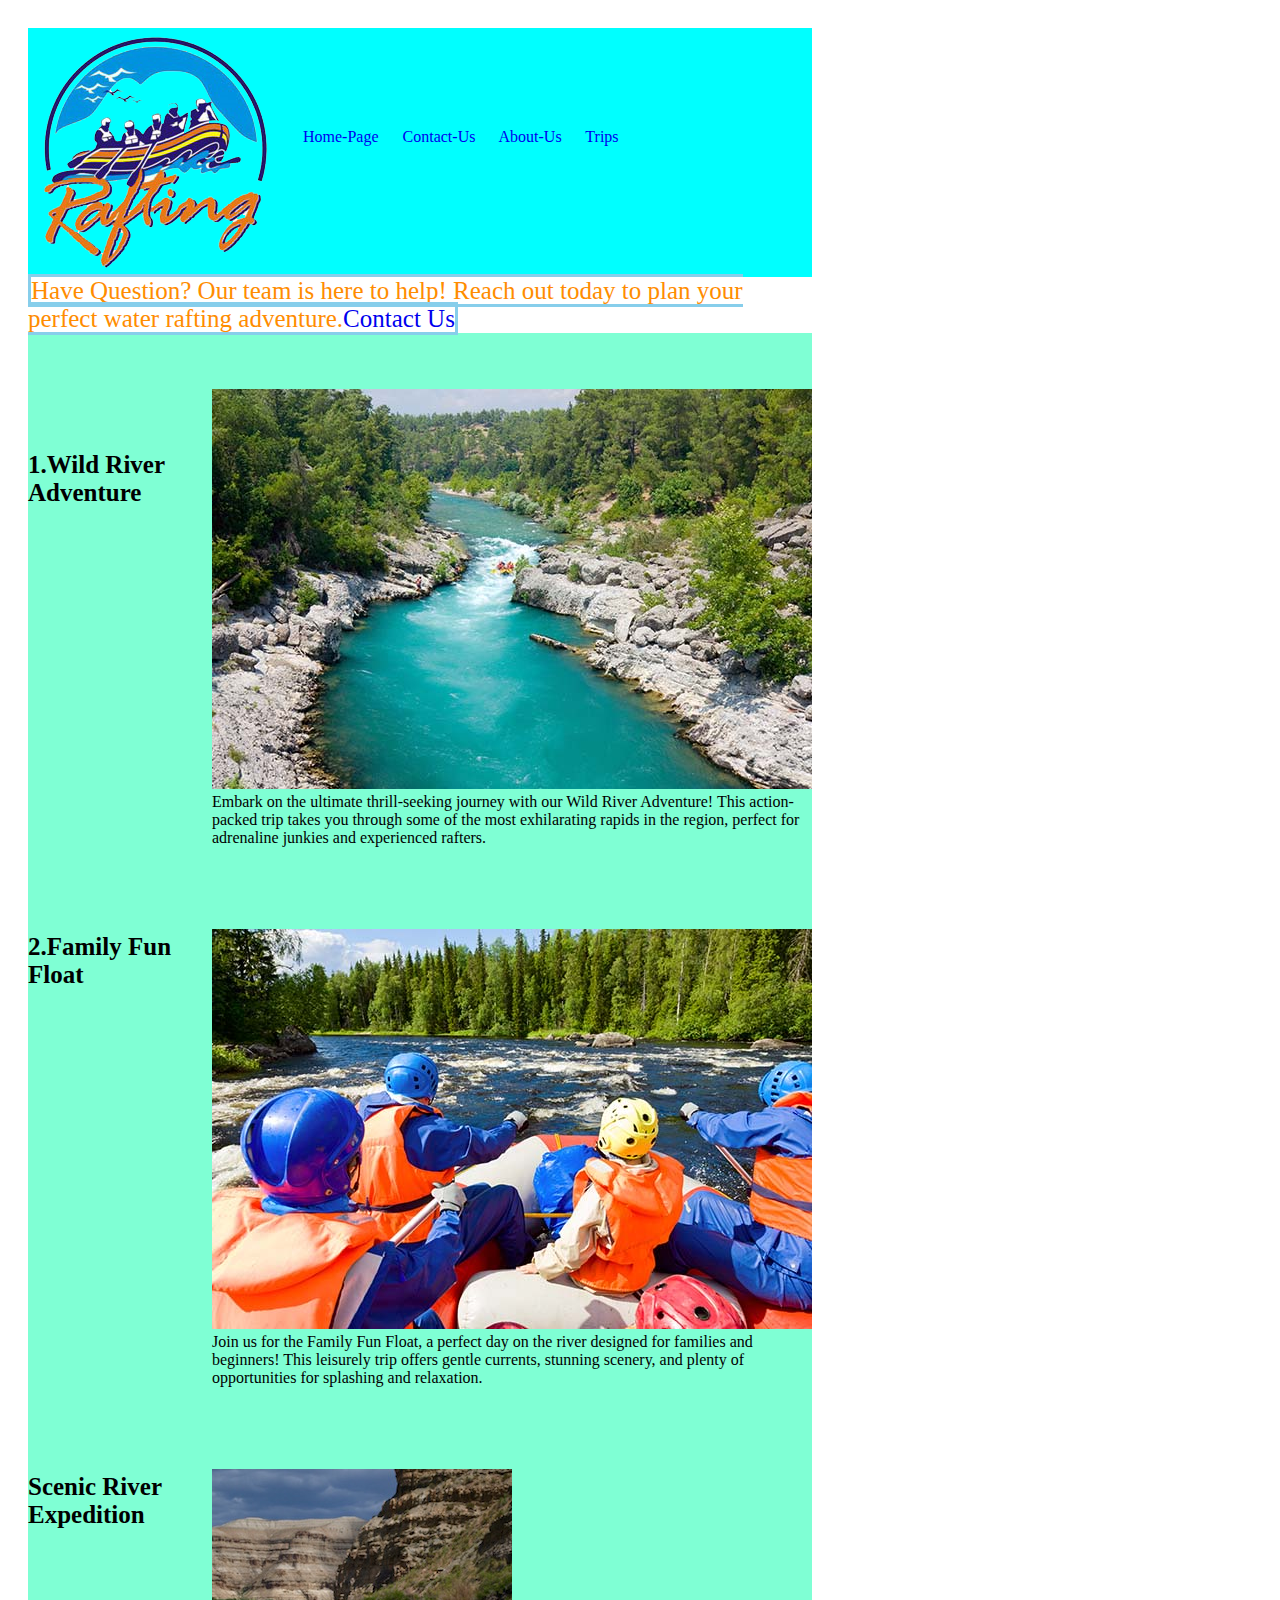
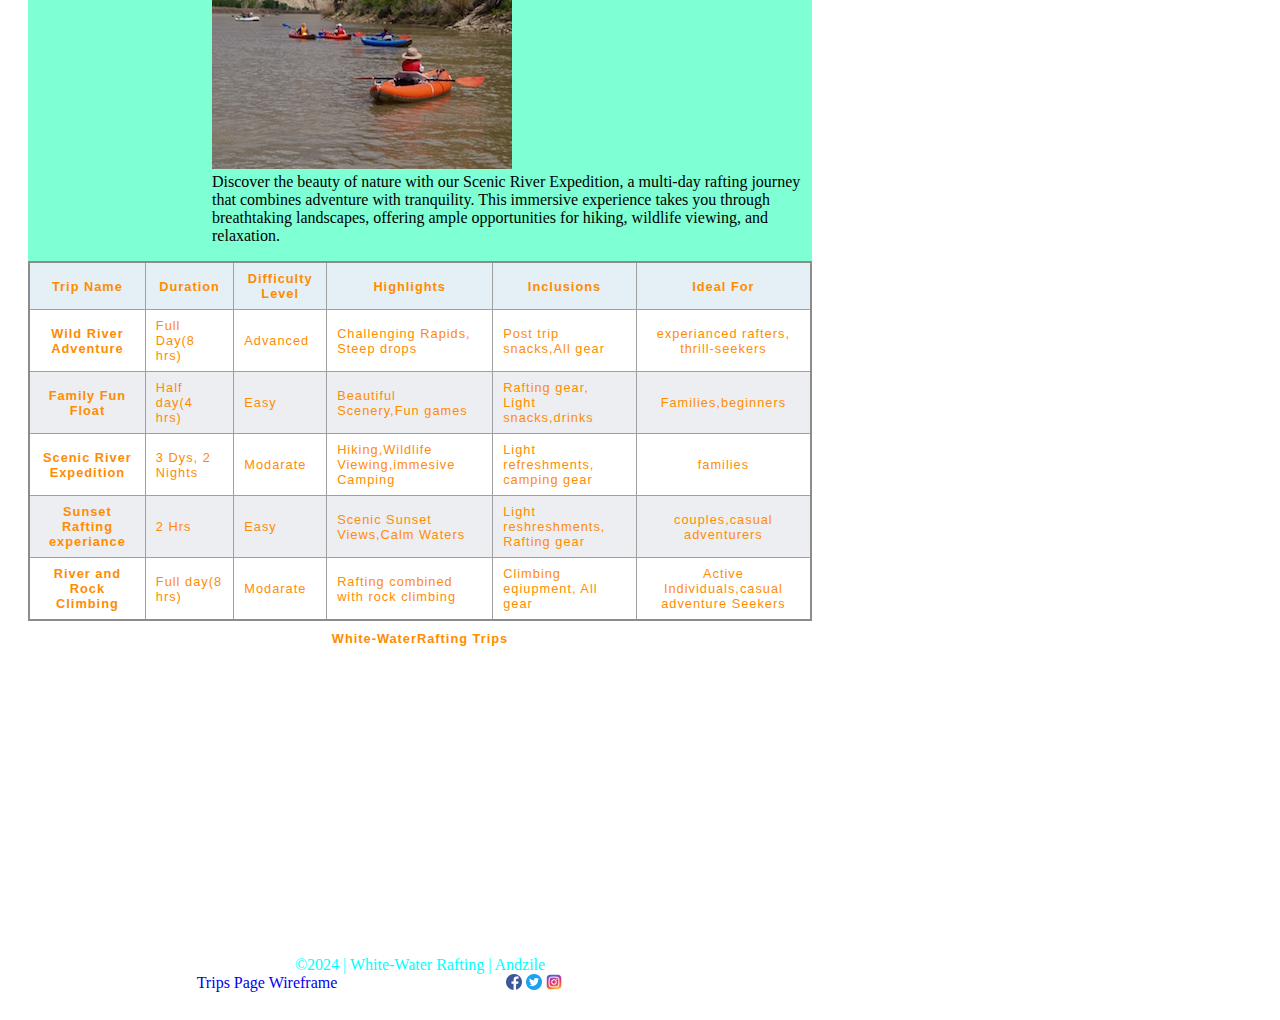
<file: wwr/trips.html>
<!DOCTYPE html>
<html lang="en">
<head>
    <meta charset="UTF-8">
    <meta name="viewport" content="width=device-width, initial-scale=1.0">
    <meta name="description" content="Explore our Thrilling water rafting trips! Choose from family-friendly adventures,intense white-water challenges, and scenic river journeys.Find the perfect rafting experiance for all skill levels ">
    <meta name="Author" content="Andzile Dlamini">
    <link rel="stylesheet" href="styles/rafting.css">
    <title>White-Water Rafting- Trips Page</title>
    <link rel="preconnect" href="https://fonts.googleapis.com">
    <link rel="preconnect" href="https://fonts.gstatic.com" crossorigin>
    <link href="https://fonts.googleapis.com/css2?family=Lora:ital,wght@0,400..700;1,400..700&family=Playwrite+DE+Grund:wght@100..400&display=swap" rel="stylesheet">
    <!--Text font link-->
    <link href="https://fonts.googleapis.com/css2?family=Comfortaa:wght@300..700&family=Lora:ital,wght@0,400..700;1,400..700&family=Playwrite+DE+Grund:wght@100..400&display=swap" rel="stylesheet">

</head>
<body>
    <header>
        <img src="images/logo.png" alt="Company logo">
          <nav class="top">
              <a href="wwr/index.html">Home-Page</a>
              <a href="wwr/contact.html">Contact-Us</a>
              <a href="wwr/about.html">About-Us</a>
              <a href="wwr/trips.html">Trips</a>
          </nav>
      </header>
      <main>
        <div>
            <span>Have Question? Our team is here to help! Reach out today to plan your perfect water rafting adventure.<a href="wdd130/wwr/contact.html">Contact Us</a></span>
        </div>
        <div class="contanier">
            <h6>1.Wild River Adventure</h6>
            <p class="content"><img src="images/image2.jpg" alt="Wild River Adventure"><br>
            Embark on the ultimate thrill-seeking journey with our Wild River Adventure! This action-packed trip takes you through some of the most exhilarating rapids in the region, perfect for adrenaline junkies and experienced rafters.</p>
            <h7>2.Family Fun Float</h7>
            <p class="content"><img src="images/image4.jpg" alt="Family Fun Float Trip"><br>
            Join us for the Family Fun Float, a perfect day on the river designed for families and beginners! This leisurely trip offers gentle currents, stunning scenery, and plenty of opportunities for splashing and relaxation.</p>
            <h8>Scenic River Expedition</h8>
            <p class="content"><img src="images/client.jpg" alt="Scenic River Expedition Trip"><br>
            Discover the beauty of nature with our Scenic River Expedition, a multi-day rafting journey that combines adventure with tranquility. This immersive experience takes you through breathtaking landscapes, offering ample opportunities for hiking, wildlife viewing, and relaxation.
            </p>
        </div>
        <div>
            <table>
                <caption>
                  White-WaterRafting Trips
                </caption>
                <thead>
                  <tr>
                    <th scope="col">Trip Name</th>
                    <th scope="col">Duration</th>
                    <th scope="col">Difficulty Level</th>
                    <th scope="col">Highlights</th>
                    <th scope="col">Inclusions</th>
                    <th scope="col">Ideal For</th>
                  </tr>
                </thead>
                <tbody>
                  <tr>
                    <th scope="row">Wild River Adventure</th>
                    <td>Full Day(8 hrs)</td>
                    <td>Advanced</td>
                    <td>Challenging Rapids, Steep drops</td>
                    <td>Post trip snacks,All gear</td>
                    <td>experianced rafters, thrill-seekers</td>
                  </tr>
                  <tr>
                    <th scope="row">Family Fun Float</th>
                    <td>Half day(4 hrs)</td>
                    <td>Easy</td>
                    <td>Beautiful Scenery,Fun games</td>
                    <td>Rafting gear, Light snacks,drinks</td>
                    <td>Families,beginners</td>
                  </tr>
                  <tr>
                    <th scope="row">Scenic River Expedition</th>
                    <td>3 Dys, 2 Nights</td>
                    <td>Modarate</td>
                    <td>Hiking,Wildlife Viewing,immesive Camping</td>
                    <td>Light refreshments, camping gear</td>
                    <td>families</td>
                  </tr>
                  <tr>
                    <th scope="row">Sunset Rafting experiance</th>
                    <td>2 Hrs</td>
                    <td>Easy</td>
                    <td>Scenic Sunset Views,Calm Waters</td>
                    <td>Light reshreshments, Rafting gear</td>
                    <td>couples,casual adventurers</td>
                  </tr>
                  <tr>
                    <th scope="row">River and Rock Climbing</th>
                    <td>Full day(8 hrs)</td>
                    <td>Modarate</td>
                    <td>Rafting combined with rock climbing</td>
                    <td>Climbing eqiupment, All gear</td>
                    <td>Active Individuals,casual adventure Seekers</td>
                  </tr>
                </tbody>
                </table>
        </div>

      </main>
      <footer>
        ©2024  |  White-Water Rafting  |  Andzile<br>
        <a href="https://app.moqups.com/skIvmaf5SzzHGYxyVxoQrWVfzMiK1zt0/view/page/ad64222d5">Trips Page Wireframe</a>

    <nav class="sociallinks">
       <a href="https://facebook.com">
       <img src="images/facebook.png" alt="Facebook">
       </a>
       <a href="https://twitter.com">
       <img src="images/twitter.png" alt="Twitter">
       </a>
       <a href="https://instagram.com">
       <img src="images/instagram.png" alt="Instagram">
       </a>
    </nav>
    </footer>  
    
    
</body>
</html>
</file>
<file: styles/styles.css>
:root{
  padding: 0;
}
* {
  margin: 0;
  box-sizing: border-box;
}
nav {
    background-color: steelblue;
    padding: 19px;
}
nav a {
  color: white;
  display: block;
  padding: 20px;
}

h1 {
  color: steelblue;
}

img {
  width: 150px;
  height: auto;
  border: 1px solid steelblue;
  padding: 2px;
  box-shadow: 0 0 30px gray;  
}    

p {
  padding: 0;
}
main{
  max-width: 840px;
}
aside {
  width: 20rem;
  border: 1px solid rgba(0, 0, 0, 0.2); /* 1️⃣ */
  background-color: #eee;
  color: #333;
  text-align: center;
  position: relative;
}
aside img {
  width: 200px;
  height: auto;
}
main img {
  width: 150px;
  height: auto;
  float: right;
}

footer {
  margin-top: 15px;
  border-top: 1px solid #000;
  text-align: center;
}
aside h2 {
  position: absolute;
  right: 69px;

}

/* Class Selectors */
.box {
  margin: 1rem;
  border: 1px solid rgba(0,0,0,.1);
  padding: 1rem;
  background-color: #ddd;
  color: #000;
}
</file>
<file: wwr/styles/rafting.css>
.comfortaa {
  font-family: "Comfortaa", sans-serif;
  font-weight: 400;
  font-style: normal;
}


.playwrite {
  font-family: "Playwrite DE Grund", cursive;
  font-weight: 400;
  font-style: normal;
  color: aqua;
}
:root{
    max-width: 800px;
    color: aqua;
    padding: 20px 20px 20px 20px;
}
table {
  border-collapse: collapse;
  border: 2px solid rgb(140 140 140);
  font-family: sans-serif;
  font-size: 0.8rem;
  letter-spacing: 1px;
  color: darkorange;
}

caption {
  caption-side: bottom;
  padding: 10px;
  font-weight: bold;
}
span{
  color: darkorange;
  font-size: 25px;
  border: solid skyblue;
  font-weight: 300;
  
}

thead {
  background-color: rgb(228 240 245);
}

th,
td {
  border: 1px solid rgb(160 160 160);
  padding: 8px 10px;
}

td:last-of-type {
  text-align: center;
}

tbody > tr:nth-of-type(even) {
  background-color: rgb(237 238 242);
}

.hero {
  position: relative;
}
h1,article{
  position: absolute;
  
}
.hero img {
  display: block;
  width: 100%;
  height: auto;
}
article img{
  float: right;
}
article p{
  float: left;
}
article{
  background-color: skyblue;
  opacity: .5;
}

a {
  text-decoration: none;
}

.sociallinks {
  padding-right: 250px;
  float: right;

}
.top {
  padding-right: 100px;
  padding-top: 100px;
  padding-left:25px ;
  word-spacing: 20px;
  display:inline ;
}
header{
  display: flex;
  background-color: aqua;
}
.top a:hover{
  color: whitesmoke;
}
.contanier{
  display: grid;
  grid-template-columns: repeat(2,1fr);
  gap: 10px;
  background-color: aquamarine;
}
.column{
  padding: 10px;
}
h6,h7,h8,h9{
  color: black;
  font-size: 25px;
  font-weight: bold;
  padding-top: 60px;
}
.content{
  padding-top: 40px;
  color: black;
}

.history{
  font-style: italic;
  color: darkgrey;
  column-count: 3;
}
footer{
  text-align: center;
  padding-top: 300px;

}
button{
  color: red;
}
.contact{
  color: darkred;
}
figcaption{
  font-size: medium;
}
form{
  background-color: bisque;
  font-weight: bold;
  color: black;
}
</file>
